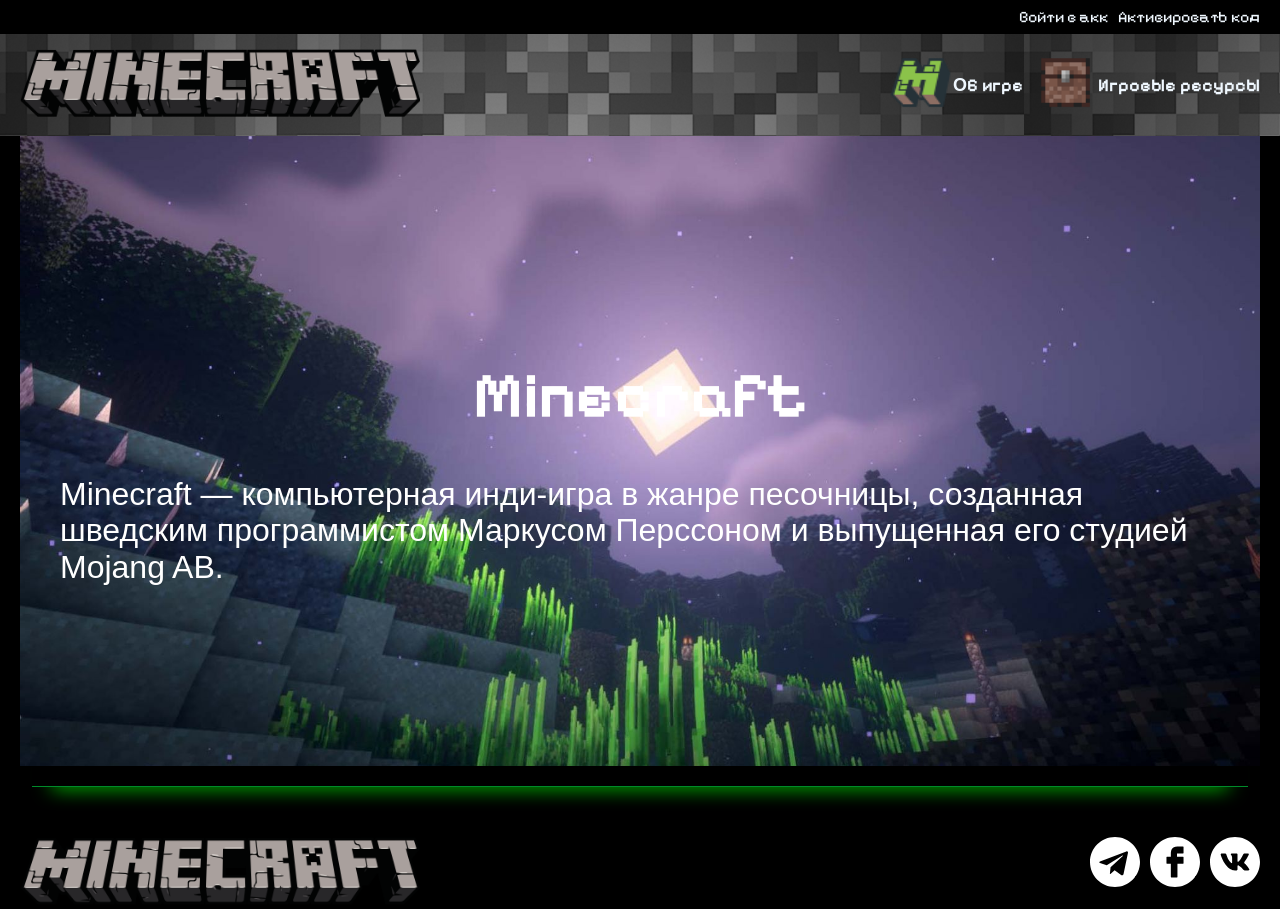
<file: index.html>
<!DOCTYPE html>
<html lang="en">
<head>
    <meta charset="UTF-8">
    <meta name="viewport" content="width=device-width, initial-scale=1.0">
    <title>Minecraft | Mainpage</title>
    <link rel="stylesheet" href="./css/normalize.css">
    <link rel="stylesheet" href="./css/main.css">
    <link rel="shortcut icon" href="./favicon/favicon.ico" type="image/x-icon">
    <link rel="preconnect" href="https://fonts.googleapis.com">
    <link rel="preconnect" href="https://fonts.gstatic.com" crossorigin>
    <link href="https://fonts.googleapis.com/css2?family=Pixelify+Sans:wght@400..700&display=swap" rel="stylesheet">
</head>
<body>
    <header class="header">
            <div class="header__content">
                <div class="header__top">
                    <div class="container">
                        <a href="" class="link-auto">Войти в акк</a>
                        <a href="" class="link-auto">Активировать код</a>
                    </div>
                </div>
                <div class="header__bottom">
                    <div class="container">
                        <a href="" class="logo-link">
                            <div class="logo-link__wrapper-img">
                                <img src="./img/minecraft-logo.png" alt="logo" class="logo-link__img">
                            </div>
                        </a> 
                        <nav class="menu">
                            <ul class="menu__list">
                                <li class="menu__item">
                                    <a href="" class="link-other-page">
                                        <div class="link-other-page__wraper-img">
                                            <img src="./img/cube.png" alt="cube" class="link-other-page__img">
                                        </div>
                                        <span class="link-other-page__text">Об игре</span>
                                    </a>
                                </li>
                                <li class="menu__item">
                                    <a href="" class="link-other-page">
                                        <div class="link-other-page__wraper-img">
                                            <img src="./img/chest.png" alt="chest" class="link-other-page__img">
                                        </div>
                                        <span class="link-other-page__text">Игровые ресурсы</span>
                                    </a>
                                </li>
                            </ul>
                        </nav>
                    </div>
                </div>
            </div>
    </header>
    <main class="main">
        <div class="container">
            <section class="hero">
                <div class="hero__wrapper">
                    <h1 class="main-title">Minecraft</h1>
                    <p class="hero__discription">
                        Minecraft — компьютерная инди-игра в жанре песочницы, созданная шведским программистом Маркусом Перссоном и выпущенная его студией Mojang AB. 
                    </p>
                </div>
            </section>
        </div>
    </main>
    <footer class="footer">
        <hr class="hr-shelf">
        <div class="container">
            <div class="footer__content">
                <a href="" class="logo-link">
                    <div class="logo-link__wrapper-img">
                        <img src="./img/minecraft-logo.png" alt="logo" class="logo-link__img">
                    </div>
                </a> 
                <ol class="social-list">
                    <li class="social-list__item">
                        <a href="" class="social-link">
                            <svg class="social-icon">
                                <use href="./img/sprite.svg#tg-icon"></use>
                            </svg>
                        </a>
                    </li>
                    <li class="social-list__item">
                        <a href="" class="social-link">
                            <svg class="social-icon">
                                <use href="./img/sprite.svg#fc-icon"></use>
                            </svg>
                        </a>
                    </li>
                    <li class="social-list__item">
                        <a href="" class="social-link">
                            <svg class="social-icon">
                                <use href="./img/sprite.svg#vk-icon"></use>
                            </svg>
                        </a>
                    </li> 
                </ol>
            </div>
        </div>
    </footer>
</body>
</html>
</file>
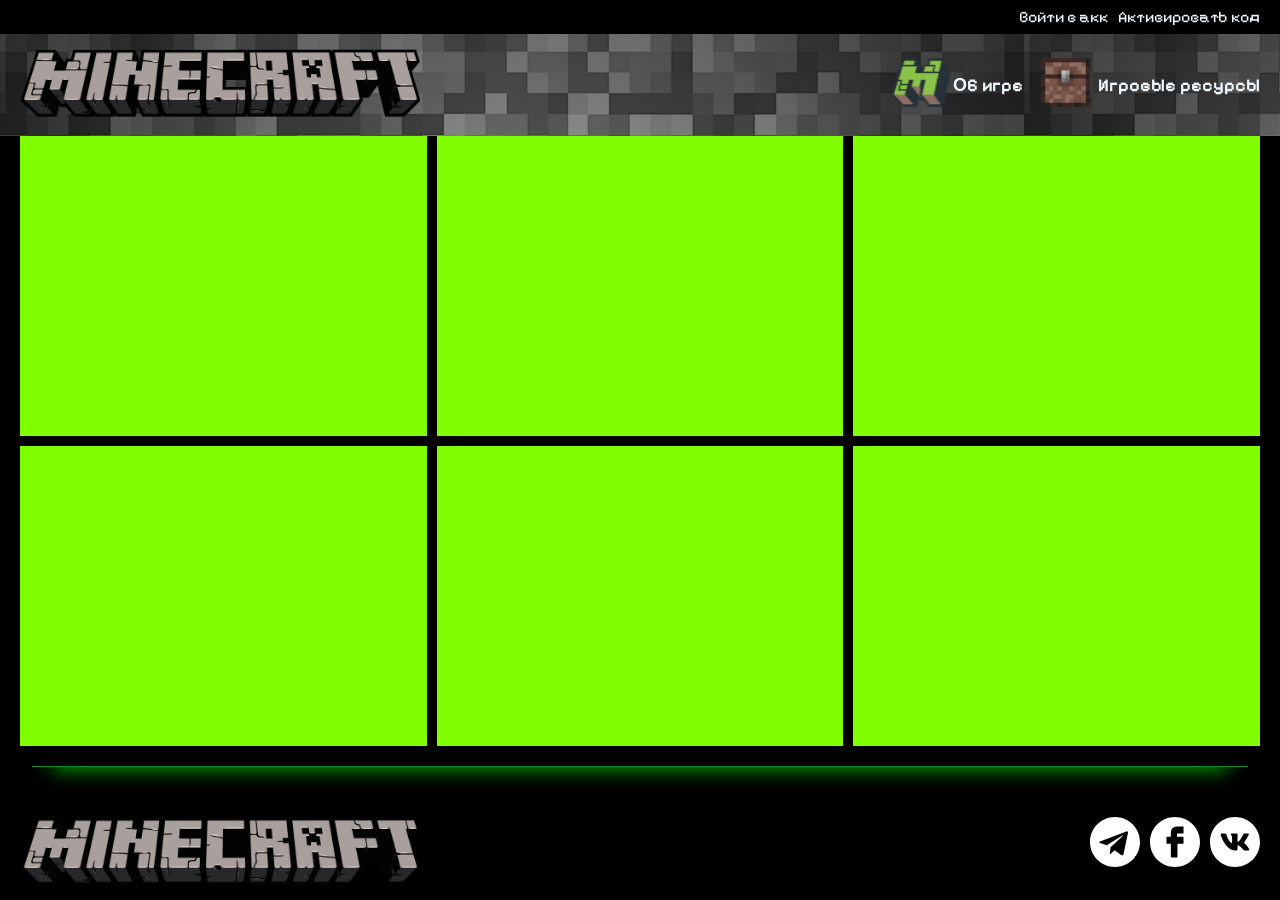
<file: pages/mods.html>
<!DOCTYPE html>
<html lang="en">
<head>
    <meta charset="UTF-8">
    <meta name="viewport" content="width=device-width, initial-scale=1.0">
    <title>Minecraft | GameMods</title>
    <link rel="stylesheet" href="../css/normalize.css">
    <link rel="stylesheet" href="../css/main.css">
    <link rel="shortcut icon" href="../favicon/favicon.ico" type="image/x-icon">
    <link rel="preconnect" href="https://fonts.googleapis.com">
    <link rel="preconnect" href="https://fonts.gstatic.com" crossorigin>
    <link href="https://fonts.googleapis.com/css2?family=Pixelify+Sans:wght@400..700&display=swap" rel="stylesheet">
</head>
<body>
    <header class="header">
            <div class="header__content">
                <div class="header__top">
                    <div class="container">
                        <a href="" class="link-auto">Войти в акк</a>
                        <a href="" class="link-auto">Активировать код</a>
                    </div>
                </div>
                <div class="header__bottom">
                    <div class="container">
                        <a href="../index.html" class="logo-link">
                            <div class="logo-link__wrapper-img">
                                <img src="../img/minecraft-logo.png" alt="logo" class="logo-link__img">
                            </div>
                        </a> 
                        <nav class="menu">
                            <ul class="menu__list">
                                <li class="menu__item">
                                    <a href="" class="link-other-page">
                                        <div class="link-other-page__wraper-img">
                                            <img src="../img/cube.png" alt="cube" class="link-other-page__img">
                                        </div>
                                        <span class="link-other-page__text">Об игре</span>
                                    </a>
                                </li>
                                <li class="menu__item">
                                    <a href="" class="link-other-page">
                                        <div class="link-other-page__wraper-img">
                                            <img src="../img/chest.png" alt="chest" class="link-other-page__img">
                                        </div>
                                        <span class="link-other-page__text">Игровые ресурсы</span>
                                    </a>
                                </li>
                            </ul>
                        </nav>
                    </div>
                </div>
            </div>
    </header>
    <main class="main">
        <div class="container">
            <section class="mods">
                <article class="mod"></article>
                <article class="mod"></article>
                <article class="mod"></article>
                <article class="mod"></article>
                <article class="mod"></article>
                <article class="mod"></article>
            </section>
        </div>
    </main>
    <footer class="footer">
        <hr class="hr-shelf">
        <div class="container">
            <div class="footer__content">
                <a href="../index.html" class="logo-link">
                    <div class="logo-link__wrapper-img">
                        <img src="../img/minecraft-logo.png" alt="logo" class="logo-link__img">
                    </div>
                </a> 
                <ol class="social-list">
                    <li class="social-list__item">
                        <a href="" class="social-link">
                            <svg class="social-icon">
                                <use href="../img/sprite.svg#tg-icon"></use>
                            </svg>
                        </a>
                    </li>
                    <li class="social-list__item">
                        <a href="" class="social-link">
                            <svg class="social-icon">
                                <use href="../img/sprite.svg#fc-icon"></use>
                            </svg>
                        </a>
                    </li>
                    <li class="social-list__item">
                        <a href="" class="social-link">
                            <svg class="social-icon">
                                <use href="../img/sprite.svg#vk-icon"></use>
                            </svg>
                        </a>
                    </li> 
                </ol>
            </div>
        </div>
    </footer>
</body>
</html>
</file>
<file: css/main.css>
/* reset */
*, *>* {
    padding: 0;
    margin: 0;
    box-sizing: border-box;
}
body{
    background-color: black;
}
img, svg {

    width: 100%;
    height: 100%;
    object-fit: cover;

} 

/* header */

.header {
}
.container {
    max-width: 1440px;
    margin: 0 auto;
    padding: 0 20px;
}
.header__content {
}
.header__top {
    padding: 8px 0;
}
.header__top .container{
    display: flex;
    gap: 10px;
    justify-content: flex-end;
}
.link-auto {
    font-family: "Pixelify Sans", sans-serif;
    text-decoration: none;
    color: aliceblue;
}
.header__bottom {
    background-image: url(../img/header-bg.png);
    padding: 15px 0;
}
.header__bottom .container {
    display: flex;
    justify-content: space-between;
    align-items: center;
}
.logo-link{
    /* transition: 1s; */
}
/* .logo-link:hover {
    transform: scale(0.4) translateX(400px) translateY(300px);
} */
.logo-link__wrapper-img {
    max-width: 400px;
}
.logo-link__img { 
    width: 100%;
}
.menu {
}
.menu__list {
    list-style: none;
    display: flex;
    gap: 10px;

}
.menu__item {
}
.link-other-page {
    display: flex;
    align-items: center;
    text-decoration: none;
    color: aliceblue;
    font-size: 22px;
    font-weight: 650;
}
.link-other-page__wraper-img{
    min-width: 100px;
}
.link-other-page__img {
    width: 100%;
}
.link-other-page__text {
    font-family: "Pixelify Sans", sans-serif;
}
/* main */
.main {
}
.container {
}
.hero {
    color: white;
    background-image: url(../img/bg-hero.jpg);
    background-size: cover;
    height: 70vh;
    background-position: center;
    display: flex;
    flex-direction: column;
    align-items: center;
    justify-content: center;
    padding: 40px;
}
.main-title {
    font-size: 64px;
    font-family: "Pixelify Sans", sans-serif;
    font-weight: 709;
    text-align: center;
}
.hero__discription {
    font-size: 32px;
    font-family:'Trebuchet MS', 'Lucida Sans Unicode', 'Lucida Grande', 'Lucida Sans', Arial, sans-serif;
}
/* adaptive */
/* ДЗ тут */
    .link-other-page {
        font-size: 18px;
    }
    .link-other-page__wraper-img{
        min-width: 65px;
    }

.logo-link {

}

.logo-link__img {
}

.social-list {
    display:flex;
    gap: 10px;
    justify-content: flex-end;
}
.social-list__item {
}
.social-link {
    display: block;
    width: 50px;
    height: 50px;
}
.social-icon {
    width: 100%;
    height: 100%;
    fill: #fff;
    transition: 0.5s;

}

.hr-shelf {
	margin: -30px auto 10px;
	padding: 0;
	height: 50px;
	border: none;
	border-bottom: 1px solid #008b2a;
	box-shadow: 0 20px 20px -20px #00ff00;
	width: 95%;
}

.social-icon:hover {
    fill: #28b605;
    filter: drop-shadow(0px 0px 5px  #28b605);
}
.icon {
}
.bi {
}
.bi-telegram {
}
.flat-color {
}

.footer__content {
    padding-top: 40px;
    display: flex;
    justify-content:space-between;
    gap: 10px;
}

@media(max-width:1040px) {
    .header__bottom .container{
        flex-direction: column;

    }
}

@media(max-width: 768px){
    .logo-link__wrapper-img{
        max-width: 350px;
    }
    .footer__content{
        flex-direction: column;
        align-items: center;
    }
    .hero__discription{
    font-size: 20px;
    }

    .hero{
        padding: 20px;
    }
}

@media(max-width: 425px){
    .menu__item{
        min-width: 157px;
    }
    .header__top .container{
        justify-content: space-between;
        padding: 2px;
        
        
    }
    .container{
        padding: 0px;
    }
    .link-other-page{
        flex-direction: column;
    }
}
/*
https://modrinth.com/mod/simple-voice-chat
https://modrinth.com/mod/fabric-api
https://modrinth.com/mod/modmenu
https://modrinth.com/mod/lambdynamiclights
https://modrinth.com/mod/freecam
https://modrinth.com/mod/fast-ip-ping 
*/

.container {

}
.mods {
    display: grid;
    grid-template-columns:repeat(3, 1fr);
    grid-template-rows: 300px 300px;
    gap: 10px;
}
.mod {
    background-color: chartreuse;
}
</file>
